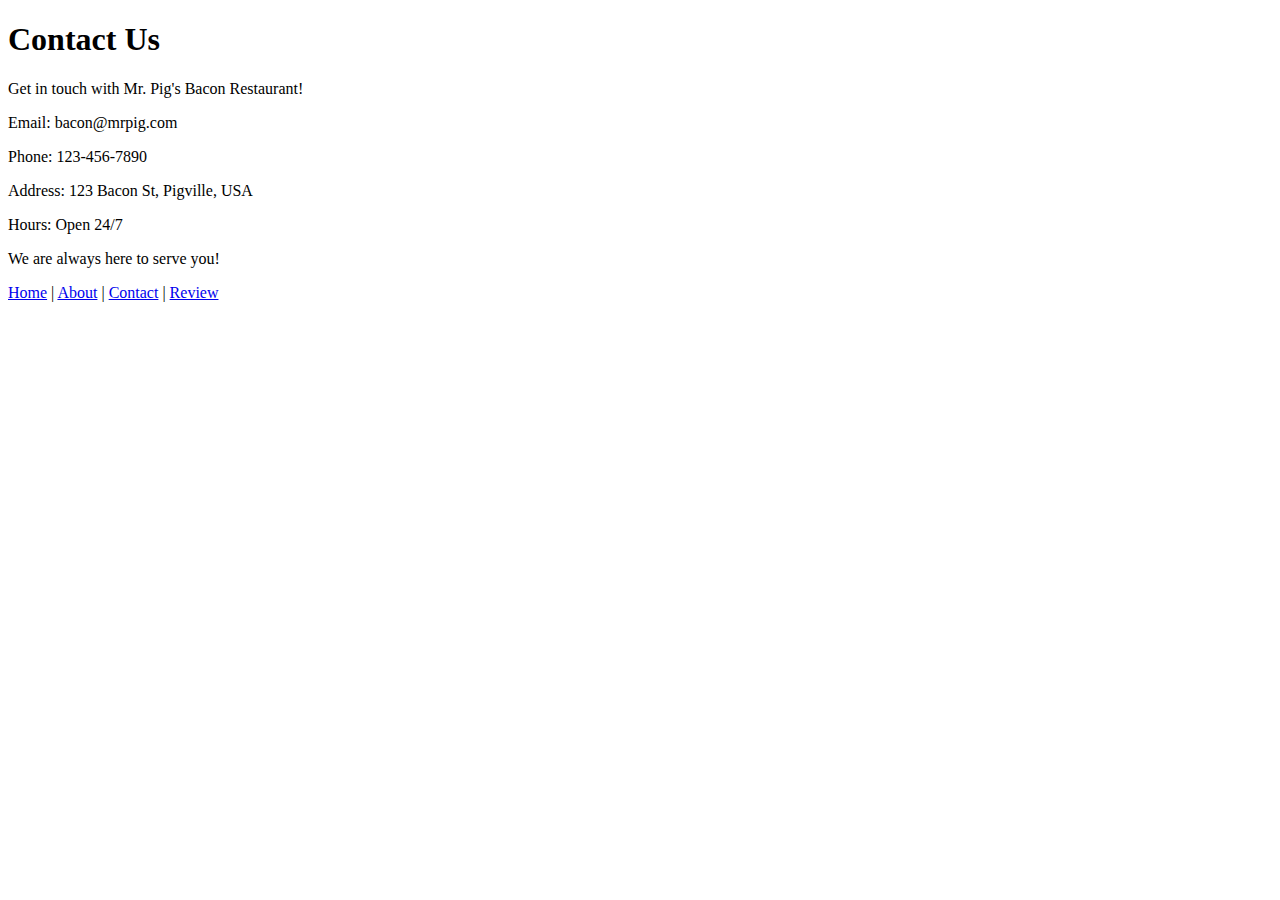
<file: contact.html>
<!DOCTYPE html>
<html lang="en">
<head>
  <meta charset="UTF-8">
  <meta http-equiv="X-UA-Compatible" content="IE=edge">
  <meta name="viewport" content="width=device-width, initial-scale=1.0">
  <title>Document</title>
  <link rel="stylesheet" hred="style.css">
</head>
<body>
  <h1>Contact Us</h1>
  <p>Get in touch with Mr. Pig's Bacon Restaurant!</p>
  <p>Email: bacon@mrpig.com</p>
  <p>Phone: 123-456-7890</p>
  <p>Address: 123 Bacon St, Pigville, USA</p>
  <p>Hours: Open 24/7</p>
  <p>We are always here to serve you!</p>
  <nav>
    <a href="/">Home</a> | 
    <a href="/about">About</a> | 
    <a href="/contact">Contact</a> |
    <a href="/review">Review</a>
  </nav>
</body>
</html>
</file>
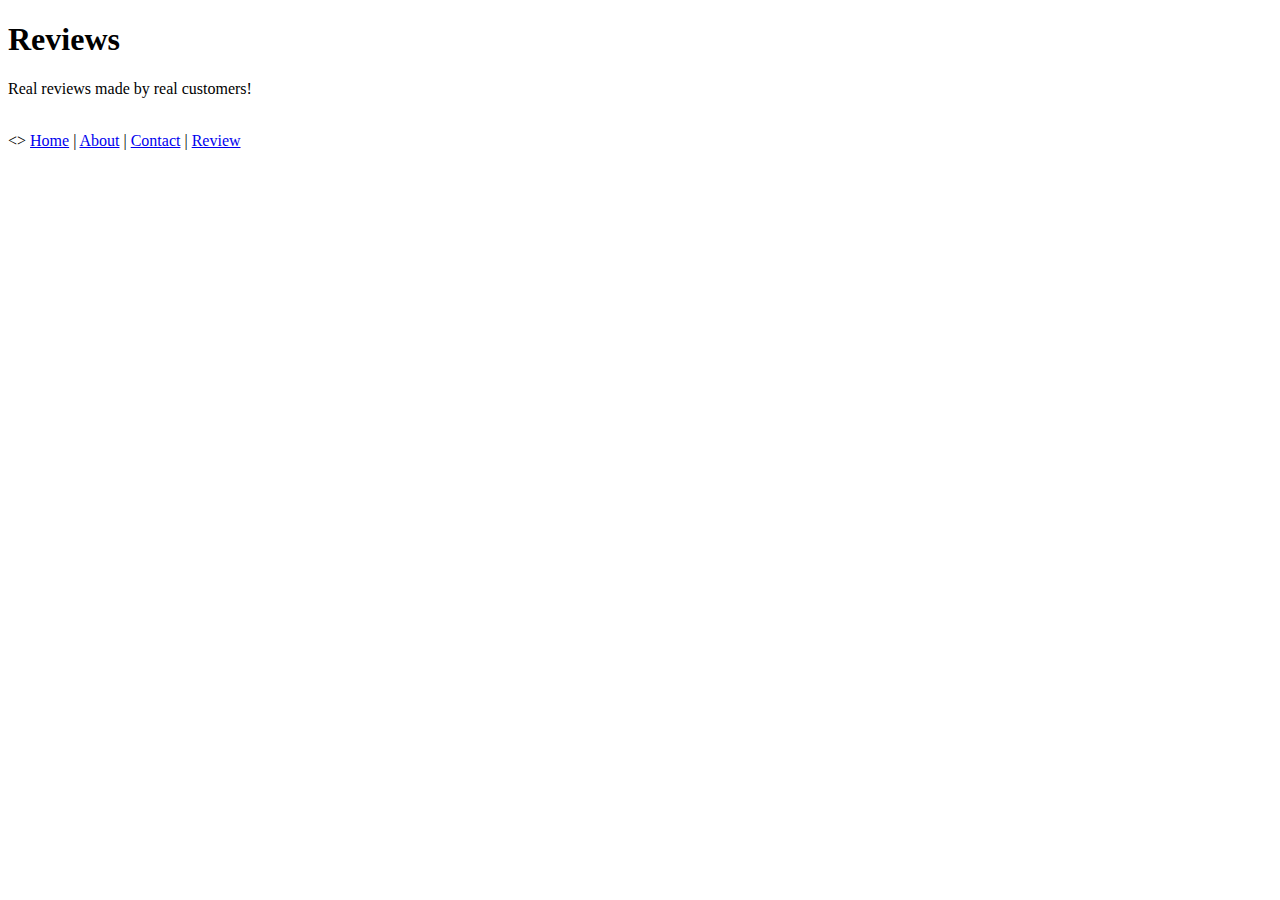
<file: review.html>
<!DOCTYPE html>
<html lang="en">
<head>
  <meta charset="UTF-8">
  <meta http-equiv="X-UA-Compatible" content="IE=edge">
  <meta name="viewport" content="width=device-width, initial-scale=1.0">
  <title>Document</title>
  <link rel="stylesheet" hred="style.css">
</head>
<body>
  <h1>Reviews</h1>
  <p>Real reviews made by real customers!</p>
  <br><>
  <a href="/CODE-camp-test">Home</a> | 
  <a href="/CODE-camp-test/about">About</a> | 
  <a href="/CODE-camp-test/contact">Contact</a> |
  <a href="/CODE-camp-test/review">Review</a>
</body>
</html>
</file>
